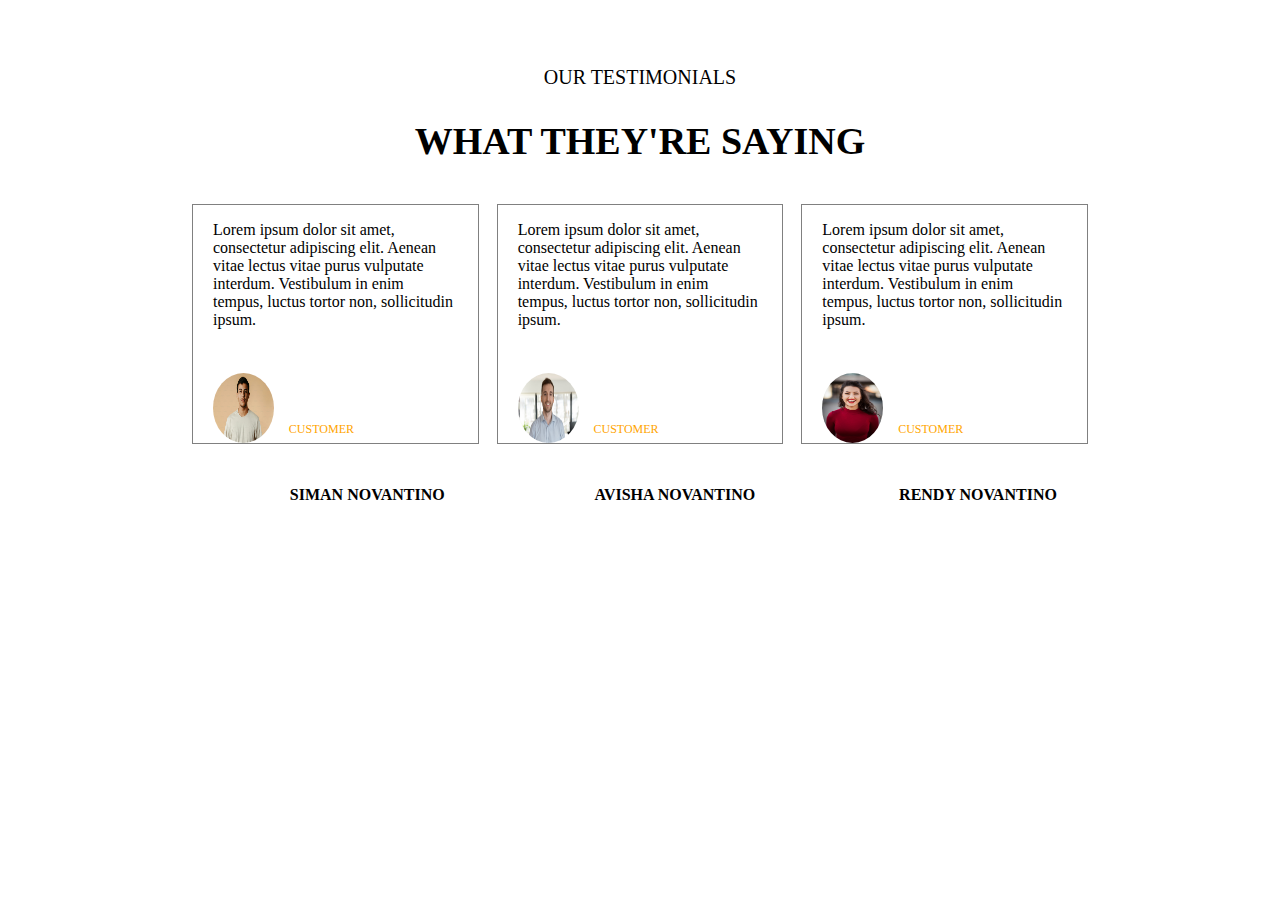
<file: exxam/index.html>
<!DOCTYPE html>
<html lang="en">
<head>
    <meta charset="UTF-8">
    <meta name="viewport" content="width=device-width, initial-scale=1.0">
    <title>Document</title>
    <link rel="stylesheet" href="style.css">
   <link rel="stylesheet" href="media/media.css">
</head>
<body>
    <div class="nav">
       <p>OUR TESTIMONIALS</p>
       <h1>WHAT THEY'RE SAYING</h1>
    </div>

    <div class="container">
        <div class="box">
         <p>Lorem ipsum dolor sit amet, consectetur adipiscing elit. Aenean vitae lectus vitae purus vulputate interdum. Vestibulum in 
            enim tempus, luctus tortor non, sollicitudin ipsum.</p>
            <img src="img/p1.jpg" alt="">
            <div class="text">
            <b>SIMAN NOVANTINO</b>
            <P>CUSTOMER</P>
        </div>
        </div>
        <div class="box1">
            <p>Lorem ipsum dolor sit amet, consectetur adipiscing elit. Aenean vitae lectus vitae purus vulputate interdum. Vestibulum in 
                enim tempus, luctus tortor non, sollicitudin ipsum. </p>
                <img src="img/p2.jpg" alt="">
                <div class="text">
                <b>AVISHA NOVANTINO</b>
                <P>CUSTOMER</P>
            </div>
        </div>
        <div class="box2">
            <p>Lorem ipsum dolor sit amet, consectetur adipiscing elit. Aenean vitae lectus vitae purus vulputate interdum. Vestibulum in 
                enim tempus, luctus tortor non, sollicitudin ipsum.</p>
                <img src="img/p3.jpg" alt="">
                <div class="text">
                <b>RENDY NOVANTINO</b>
                <P>CUSTOMER</P>
            </div>
        </div>
    </div>
</body>
</html>
</file>
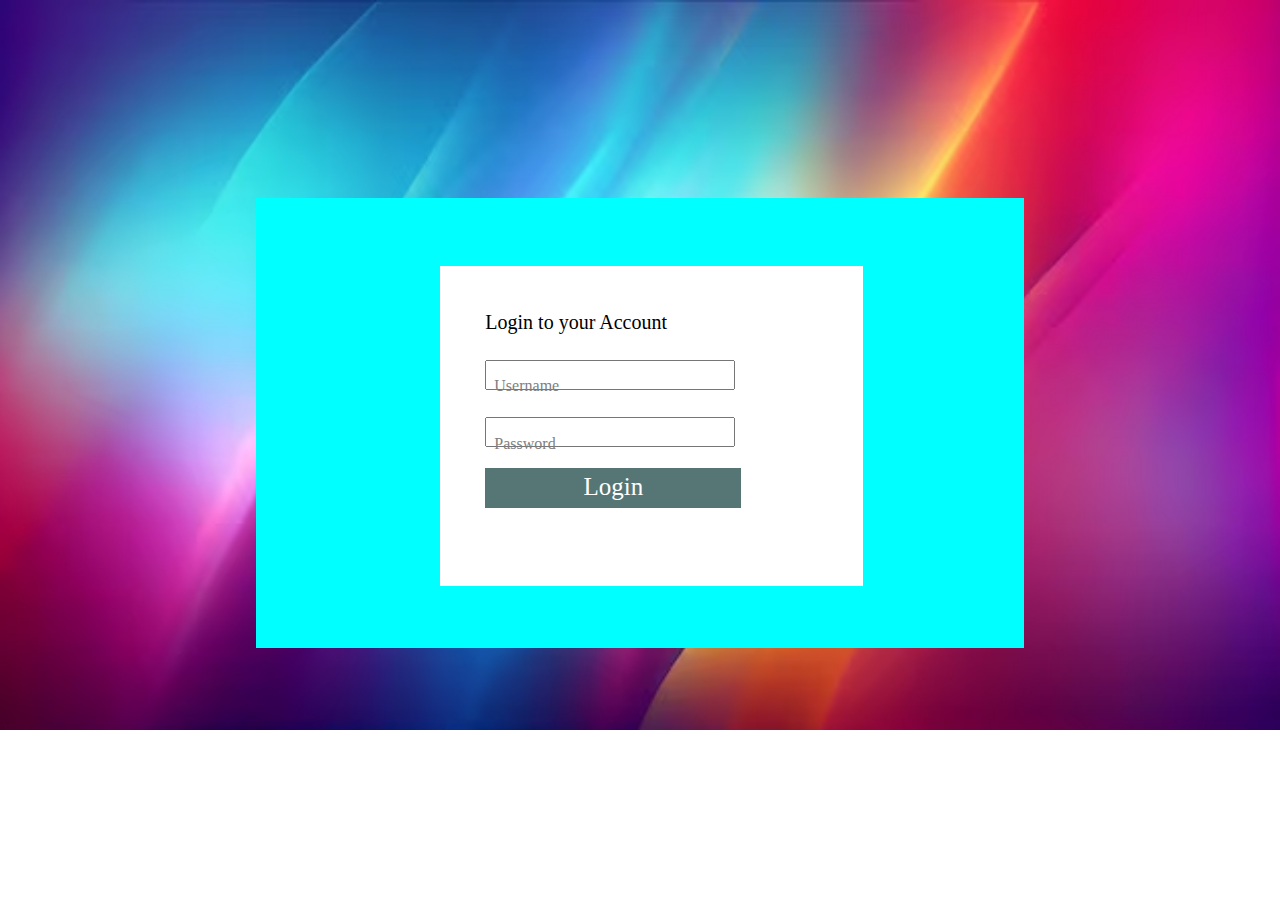
<file: exxam/index1.html>
<!DOCTYPE html>
<html lang="en">
<head>
    <meta charset="UTF-8">
    <meta name="viewport" content="width=device-width, initial-scale=1.0">
    <title>Document</title>
    <link rel="stylesheet" href="style1.css">
    <link rel="stylesheet" href="media/media1.css">
</head>
<body>
    <div class="header">
        <div class="box">
            <div class="box1">
                <p>Login to your Account</p>
                <input type="text">
                <input type="">
               
                <div class="text">
                  
                    <p>Username</p>
                    <b>Password</b>
                </div>
                <div class="login">
                    <p>Login</p>
                </div>
            </div>
        </div>
    </div>
</body>
</html>
</file>
<file: exxam/style.css>
*
{
    margin: 0%;
    padding: 0%;
    box-sizing: border-box;
}
.nav
{
    height: 50PX;
    width: 70%;
    /* background-color: antiquewhite; */
    margin: auto;
    margin-top: 4%;
}
.nav p
{
    text-align: center;
    padding: 15px;
    font-size: 20px;
}
.nav h1
{
    text-align: center;
    padding: 15px;
    font-size: 38px;
    font-weight: 700;
}
.container
{
    height: 300px;
    width: 70%;
   
    margin: auto;
    margin-top: 8%;
    display: flex;
    justify-content: space-between;
    
}
.box
{
    height: 240px;
    width: 32%;
    /* background-color: bisque; */
    border: 1px solid grey;
    padding: 16px 20px;
}
.box img
{
    border-radius: 50%;
    height: 70px;
    width: 25%;
    margin-top: 18%;
}
.text p
{
    margin-top: -10%;
    font-size: 12px;
    margin-left: 31%;
    color: orange;
}
.text b
{
    top: 54%;
    position: absolute;
   margin-left: 6%;
}
.box1
{
    height: 240px;
    width: 32%;
    /* background-color: rgb(74, 124, 204); */
    border: 1px solid grey;
    padding: 16px 20px;

}
.box1 img
{
    border-radius: 50%;
    height: 70px;
    width: 25%;
    margin-top: 18%;
}
.box2
{
    height: 240px;
    width: 32%;
    /* background-color: rgb(203, 134, 50); */
    border: 1px solid grey;
    padding: 16px 20px;

}
.box2 img
{
    border-radius: 50%;
    height: 70px;
    width: 25%;
    margin-top: 18%;
}
</file>
<file: exxam/media/media.css>
@media(max-width:768px)
{
    .nav
    {
        
        margin: auto;
        margin-top: 4%;
    }
    .nav p
    {
        text-align: center;
        padding: 15px;
        font-size: 20px;
    }
    .nav h1
    {
       margin-top: 1%;
       font-size: 34px;
       
    }
    .container
{
    
    flex-wrap: wrap;
    margin-top: 20%;
    width: 86%;
    
 
    
}
.box
{
   
    width: 48%;

  
}

.text p
{
    margin-top: -15%;
    font-size: 12px;
    margin-left: 31%;
    color: orange;
}
.text b
{
   top:-57px;
   position: relative;
   margin-left: 31%;
}
.box1
{
   
    width: 48%;
    /* background-color: rgb(74, 124, 204); */
    

}

.box2
{
    width: 50%;
    margin-top: 6%;
    margin-left: 24%;

}
.box2 img
{
    border-radius: 50%;
    height: 70px;
    width: 25%;
    margin-top: 18%;
}

}





@media(max-width:480px)
{
    .nav
    {
        
        margin: auto;
        margin-top: 4%;
    }
    .nav p
    {
        text-align: center;
        padding: 15px;
        font-size: 20px;
    }
    .nav h1
    {
       margin-top: 1%;
       font-size: 34px;
       
    }
    .container
{
    
    flex-wrap: wrap;
    margin-top: 35%;
    width: 85%;
  margin-left: 9%;
    
}
.box
{
    height: 240px;
    width: 96%;
    border: 1px solid grey;
    padding: 18px 20px;
  
}
.box img
{
    border-radius: 50%;
    height: 70px;
    width: 25%;
    margin-top: 18%;
}
.text p
{
    margin-top: -15%;
    font-size: 12px;
    margin-left: 31%;
    color: orange;
}
.text b
{
   top:-57px;
   position: relative;
   margin-left: 31%;
}
.box1
{
    height: 240px;
    width: 96%;
    /* background-color: rgb(74, 124, 204); */
    border: 1px solid grey;
    margin-top: 4%;

}
.box1 img
{
    border-radius: 50%;
    height: 70px;
    width: 25%;
    margin-top: 18%;
}
.box2
{
    height: 240px;
    width: 96%;
    /* background-color: rgb(203, 134, 50); */
    border: 1px solid grey;
    margin-top: 6%;
    margin-left: 0%;

}
.box2 img
{
    border-radius: 50%;
    height: 70px;
    width: 25%;
    margin-top: 18%;
}


}
</file>
<file: exxam/style1.css>
*
{
    margin: 0%;
    padding: 0%;
    box-sizing: border-box;
}
.header
{
    height: 730px;
    width: 100%;
    background: url(img/pp1.avif);
    background-repeat: no-repeat;
    background-size: cover;
}
.box
{
    height: 450px;
    width: 60%;
    background-color: aqua;
    top: 22%;
    position: absolute;
    margin-left: 20%;
}
.box1
{
    height: 320px;
    width: 55%;
    background-color: white;
    margin: auto;
    top: 15%;
    position: absolute;
    margin-left: 24%;
}
.box1
{
    font-size: 20px;
    padding: 45px;
}
.box1 input
{
    width: 75%;
    height: 30px;
    margin-top: 8%;
    
}
.text p
{
  margin-top: -21%;
  font-size: 16px;
  padding: 0px 9px;
  color: grey;
}
.text b
{

  font-size: 16px;
  padding: 0px 9px;
  color: grey;
  font-weight: 100;
  top: 53%;
  position: absolute;
}
.login
{
    height: 40px;
    width: 77%;
    background-color: rgb(86, 118, 118);
    margin-top: 22%;
    text-align: center;
    font-size: 25px;
    color: white;
    padding: 5px;
}
</file>
<file: exxam/media/media1.css>
@media(max-width:480px)
{
    .header
{
    height: 730px;
    width: 100%;
    background: url(img/pp1.avif);
    background-repeat: no-repeat;
    background-size: cover;
}
.box
{
    height: 450px;
    width: 60%;
    background-color: aqua;
    top: 22%;
    position: absolute;
    margin-left: 20%;
}
.box1
{
    height: 320px;
    width: 65%;
    background-color: white;
    margin: auto;
    top: 15%;
    position: absolute;
    margin-left: 24%;
}
}
</file>
